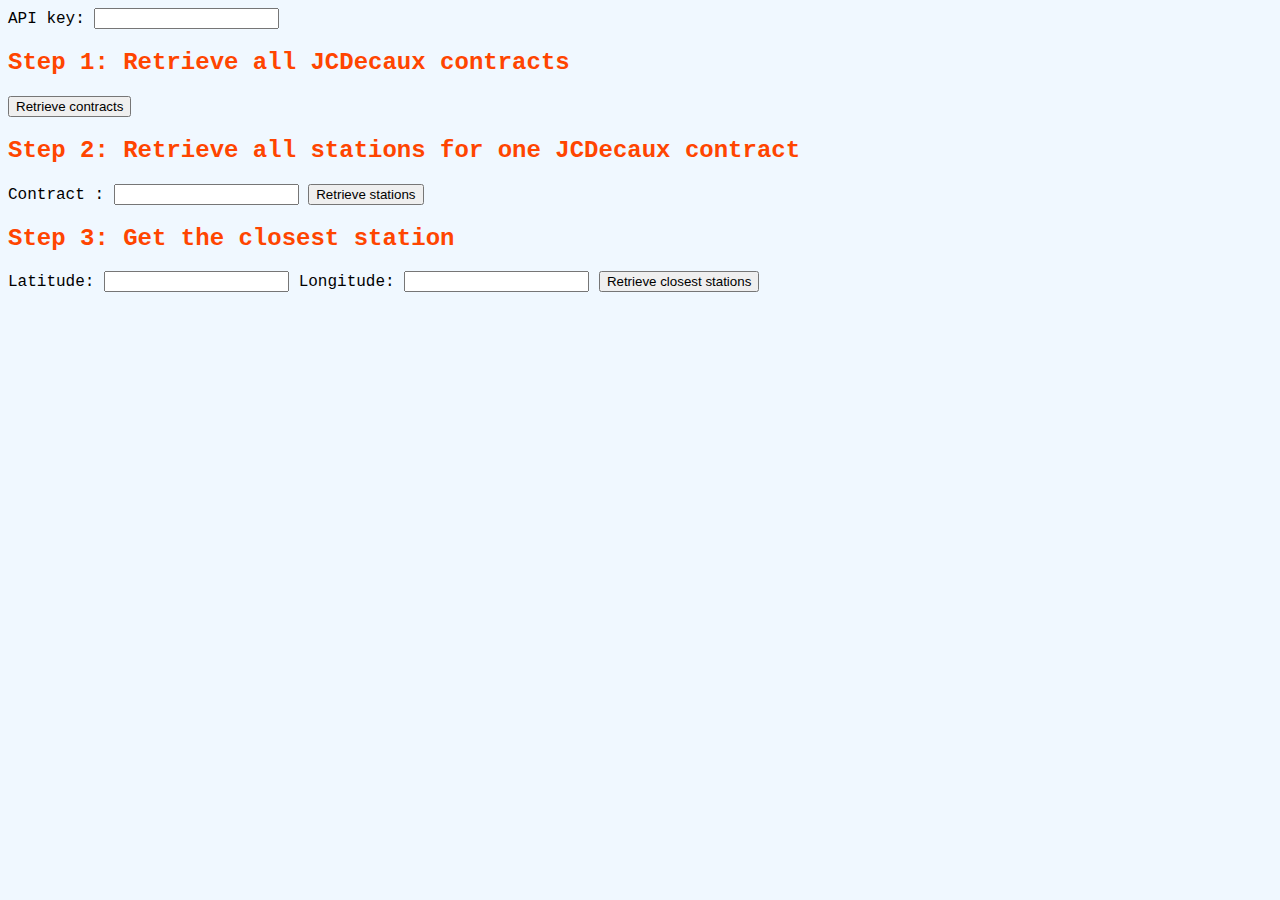
<file: TD4/webFront/index.html>
﻿<!DOCTYPE html>
<html lang="en">
<head>
    <meta charset="UTF-8">
    <!-- The title of the page is written in the tab of the browser. -->
    <title>My first Web Services UI client</title>

    <!-- Let's load the CSS file.
    Note: we could also write the style directly in the html page, inside a <style> tag. -->
    <link rel="stylesheet" href="main.css">
</head>
<body>

    <!-- We will use a <div> to group all items related to the API key, to ease the styling. -->
    <div id="apiKeyBlock">
        <!-- The "for" attribute of a label is linked to the id of an input -->
        <label for="apiKey">API key:</label>
        <input name="apiKeyInput" id="apiKey">
    </div>

    <div id="step1" class="step">
        <h2>Step 1: Retrieve all JCDecaux contracts</h2>
        <!-- onclick is an attribute that contains javascript code, triggered when the element is clicked. -->
        <button id="retrieveContractsButton" onclick="retrieveAllContracts();">Retrieve contracts</button>
    </div>

    <div id="step2" class="step">
        <h2>Step 2: Retrieve all stations for one JCDecaux contract</h2>
        <label for="contract_choise">Contract :</label>
        <input list="contracts" type="text" id="contract_choise">
        <datalist id="contracts">
        </datalist>
        <button id="retrieveStationsButton" onclick="retrieveContractStations();">Retrieve stations</button>
    </div>

    <div id="step3" class="step">
        <h2>Step 3: Get the closest station</h2>
        <label for="lat">Latitude:</label>
        <input name="latInput" id="lat">
        <label for="lng">Longitude:</label>
        <input name="lngInput" id="lng">
        <button id="retrieveNearestStationsButton" onclick="getClosestStation();">Retrieve closest stations</button>
    </div>

    <p id="closestStation"></p>

    <!-- Let's load the JS file.
    Note: we could also write the javascript directly in the html page, inside a <script> tag. -->
    <script type="text/javascript" src="main.js"></script>
</body>
</html>
</file>
<file: TD4/webFront/main.css>
h2 {
    color: orangered;
}

body {
    font-family: "Lucida Console", "Courier New", monospace;
    background-color: aliceblue; 
}
</file>
